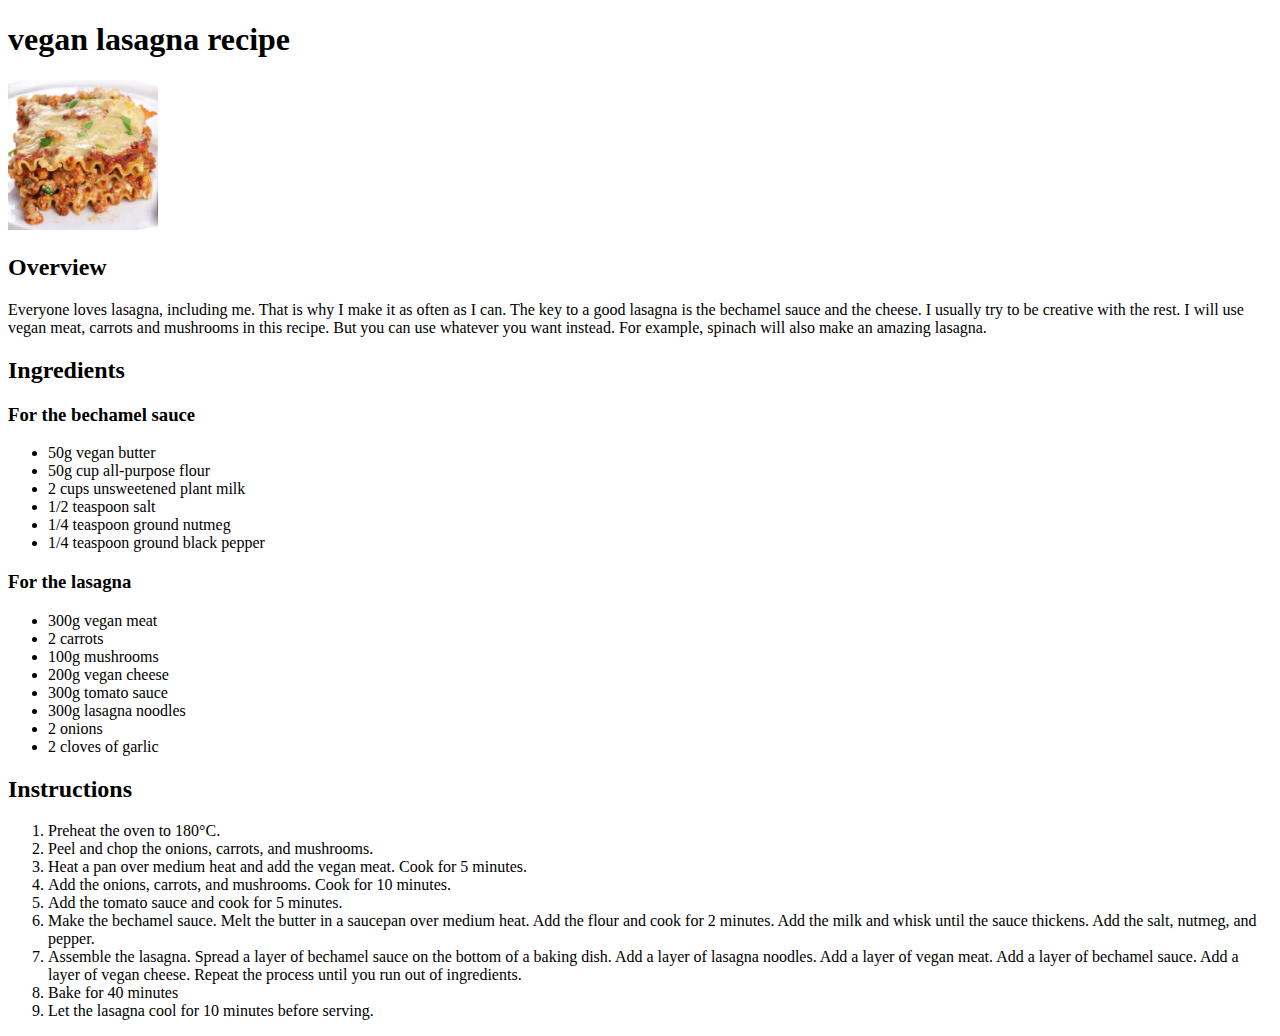
<file: recipes/lasagna.html>
<!DOCTYPE html>
<html lang="en">

<head>
    <meta charset="UTF-8">
    <meta name="viewport" content="width=device-width, initial-scale=1.0">
    <title>Document</title>
</head>

<body>
    <h1>vegan lasagna recipe</h1>
    <img src="../images/lasagna.png" width="150" height="150" alt="lasagna">
    <h2>Overview</h2>
    <p>Everyone loves lasagna, including me. That is why I make it as often as I can.
        The key to a good lasagna is the bechamel sauce and the cheese.
        I usually try to be creative with the rest.
        I will use vegan meat, carrots and mushrooms in this recipe.
        But you can use whatever you want instead. For example, spinach will also make an
        amazing lasagna.
    </p>
    <h2>Ingredients</h2>
    <h3>For the bechamel sauce</h3>
    <ul>
        <li>50g vegan butter</li>
        <li>50g cup all-purpose flour</li>
        <li>2 cups unsweetened plant milk</li>
        <li>1/2 teaspoon salt</li>
        <li>1/4 teaspoon ground nutmeg</li>
        <li>1/4 teaspoon ground black pepper</li>
    </ul>
    <h3>For the lasagna</h3>
    <ul>
        <li>300g vegan meat</li>
        <li>2 carrots</li>
        <li>100g mushrooms</li>
        <li>200g vegan cheese</li>
        <li>300g tomato sauce</li>
        <li>300g lasagna noodles</li>
        <li>2 onions</li>
        <li>2 cloves of garlic</li>

    </ul>
    <h2>Instructions</h2>
    <ol>
        <li>Preheat the oven to 180°C.</li>
        <li>Peel and chop the onions, carrots, and mushrooms.</li>
        <li>Heat a pan over medium heat and add the vegan meat. Cook for 5 minutes.</li>
        <li>Add the onions, carrots, and mushrooms. Cook for 10 minutes.</li>
        <li>Add the tomato sauce and cook for 5 minutes.</li>
        <li>Make the bechamel sauce. Melt the butter in a saucepan over medium heat. Add the flour and cook for 2
            minutes. Add the milk and whisk until the sauce thickens. Add the salt, nutmeg, and pepper.</li>
        <li>Assemble the lasagna. Spread a layer of bechamel sauce on the bottom of a baking dish. Add a layer of
            lasagna noodles. Add a layer of vegan meat. Add a layer of bechamel sauce. Add a layer of vegan cheese.
            Repeat the process until you run out of ingredients.</li>
        <li>Bake for 40 minutes</li>
        <li>Let the lasagna cool for 10 minutes before serving.</li>
</body>

</html>
</file>
